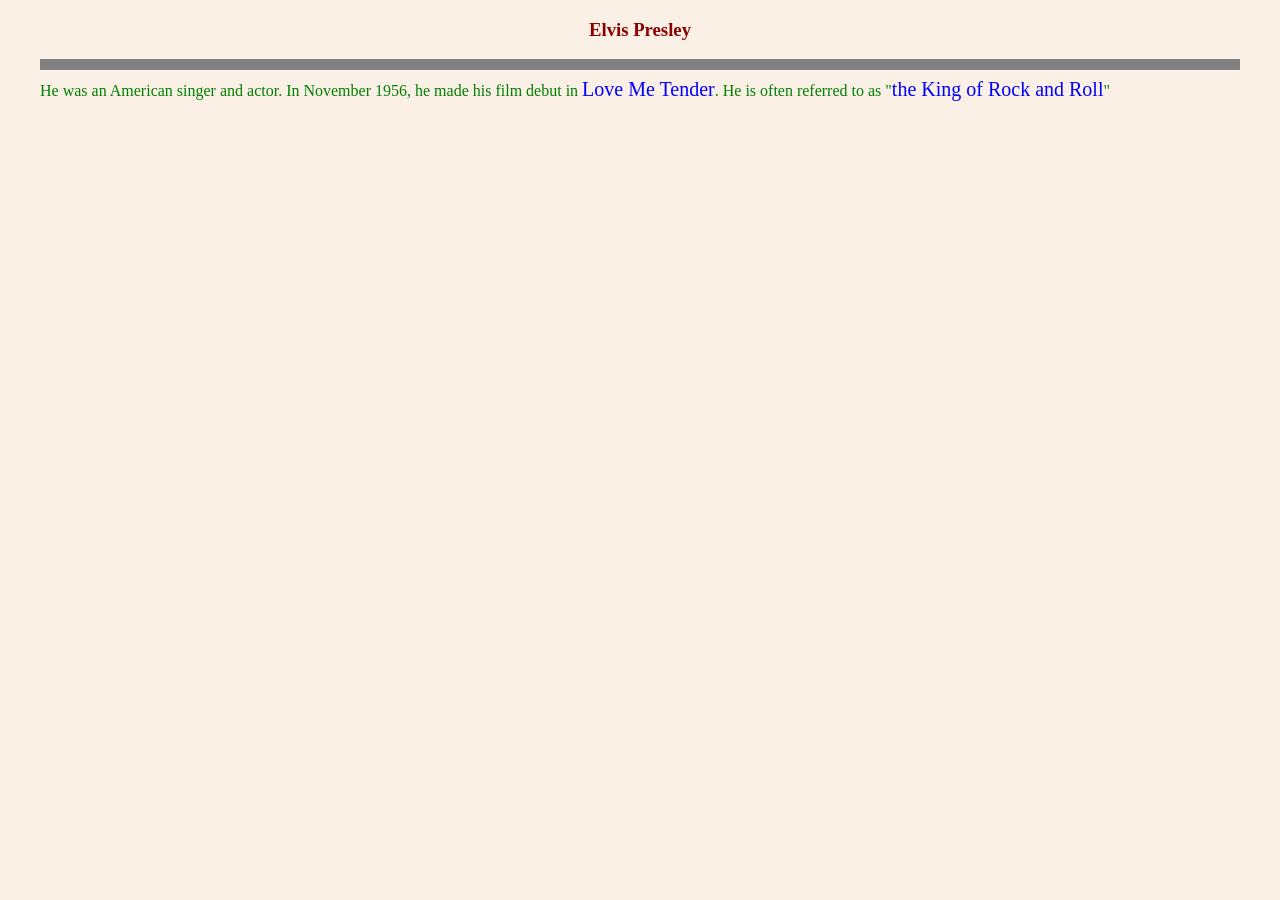
<file: Ch1.html>
<!DOCTYPE html>
<html>
<head>
<meta charset="UTF-8">
<title> 웹 페이지 구성 요소 </title>
<style>
    body{background-color: linen; color: green; margin-left: 40px; margin-right: 40px;}
    h3{text-align: center; color: darkred;}
    hr{height: 5px; border: solid grey; background-color: grey;}
    span{color: blue; font-size: 20px;}
</style>
</head>
<body>
<h3>Elvis Presley</h3>
<hr>
He was an American singer and actor. In November 
1956, he made his film debut in <span>Love Me 
Tender</span>. He is often referred to as
"<span>the King of Rock and Roll</span>"
</body>
</html>
</file>
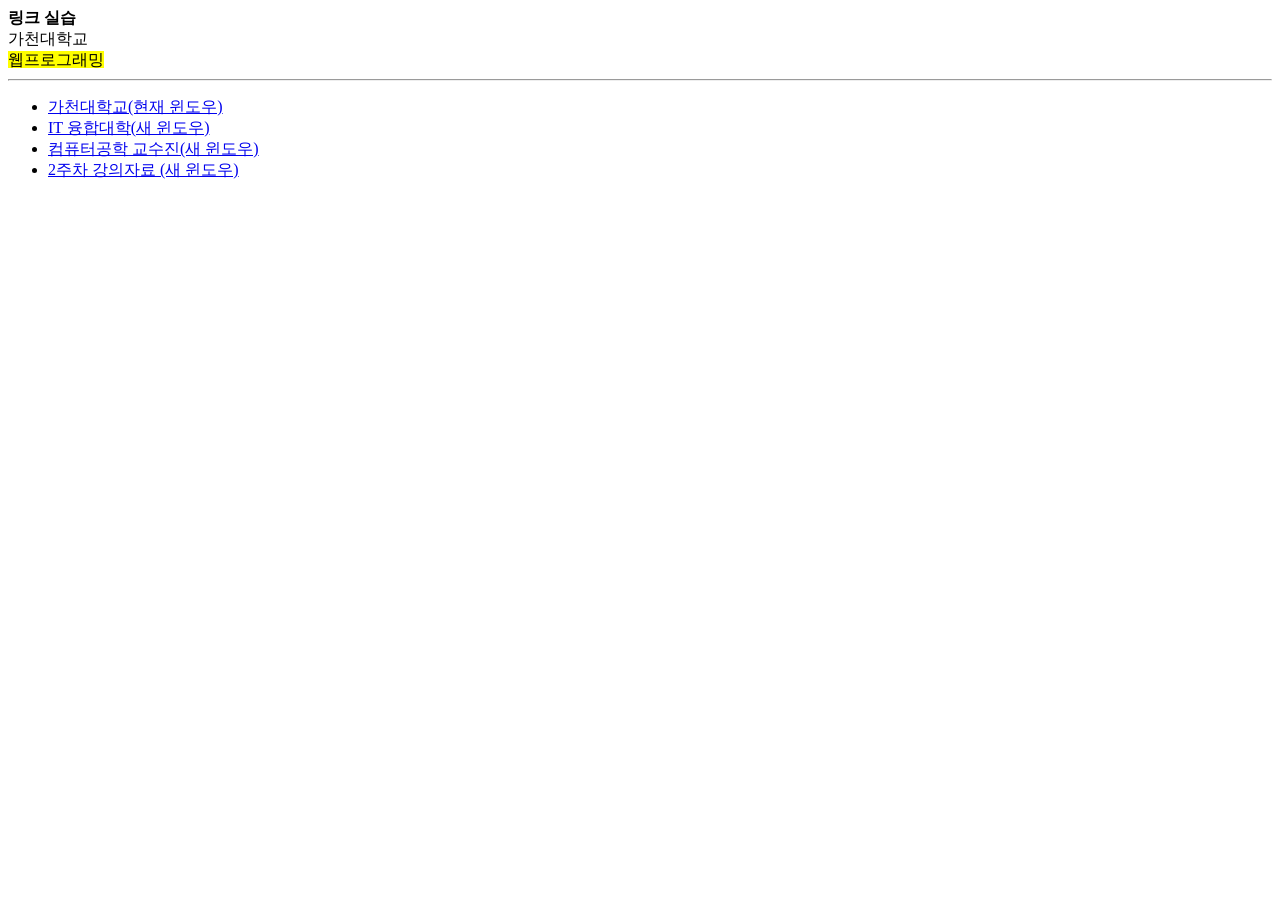
<file: Ch2-3.html>
<!DOCTYPE html>
<html>
    <head>
        <title>2023년 3월 15일</title>
    </head>
    <body>
        <strong>링크 실습</strong><br>
        가천대학교<br>
        <mark>웹프로그래밍</mark> 
        <hr>
        <ul>
            <li><a href="https://www.gachon.ac.kr/kor/index.do" target="_self">가천대학교(현재 윈도우)</a> 
            <li><a href="https://www.gachon.ac.kr/kor/1011/subview.do" target="_blank">IT 융합대학(새 윈도우)</a>
            <li><a href="https://www.gachon.ac.kr/cs/5894/subview.do" target="_blank">컴퓨터공학 교수진(새 윈도우)</a>
            <li><a href="C:\Users\USER\Desktop\가천대\웹프로그래밍\chap2.pdf" target="_blank">2주차 강의자료 (새 윈도우)</a>
        </ul> 
    </body> 
</html>
</file>
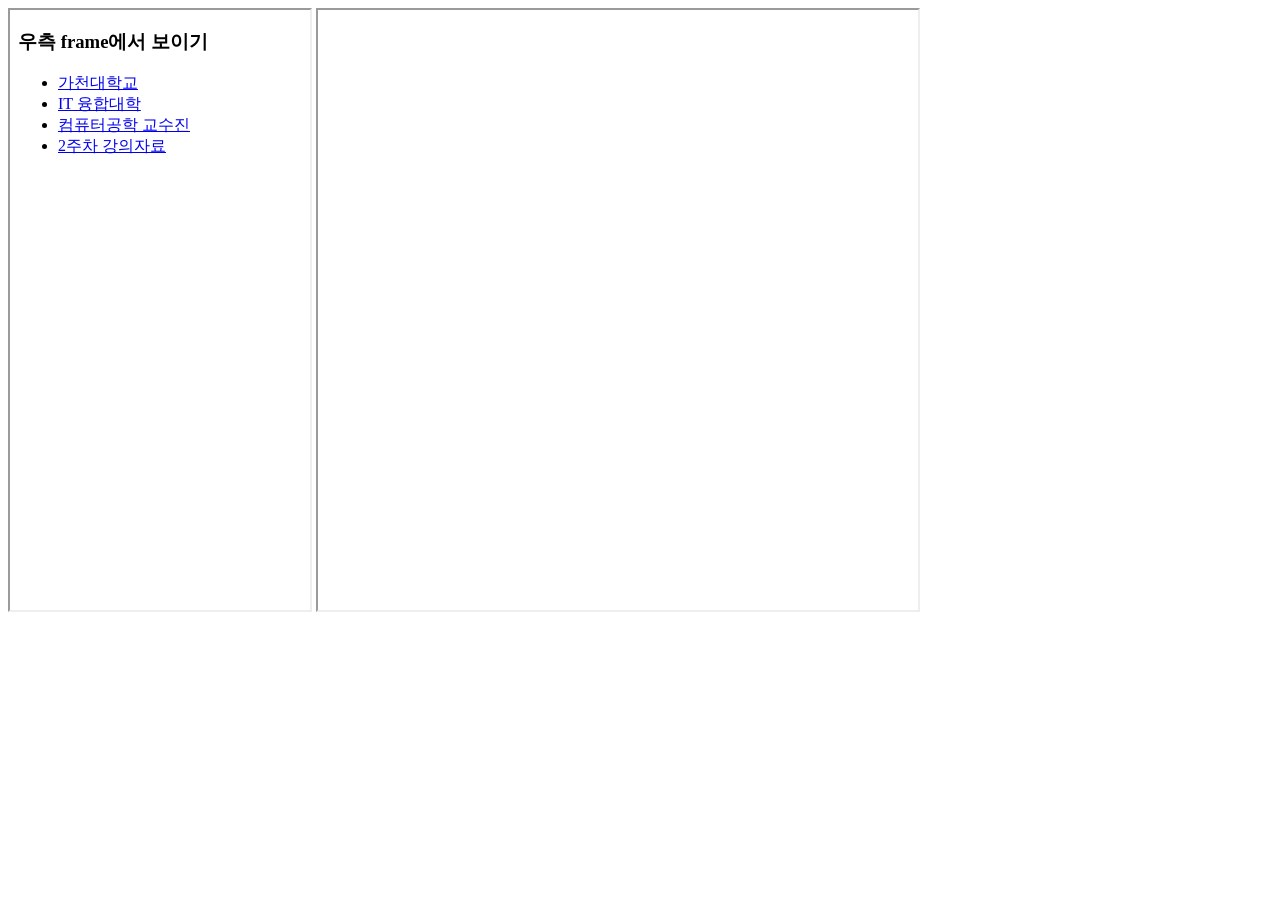
<file: Ch2-5.html>
<!DOCTYPE html>
<html>
    <head>
        <title>2023년 3월 16일 실습</title>
    </head>
    <body>     
        <iframe src="iframe1.html" name="left" width="300" height="600"></iframe> 
        <iframe src="C:\Users\USER\Desktop\가천대\웹프로그래밍\chap2.pdf" name="right" width="600" height="600"></iframe>  
    </body> 
</html>
</file>
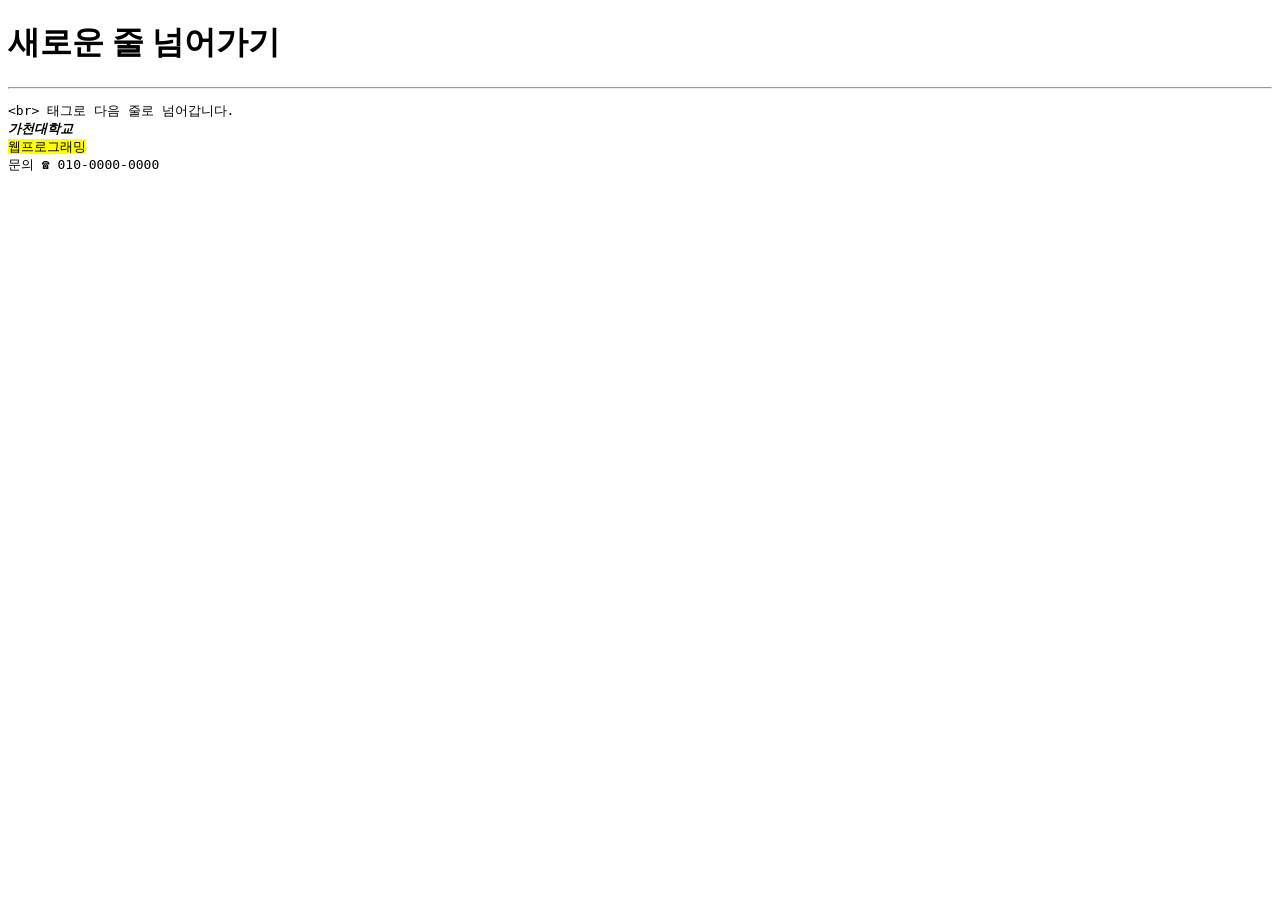
<file: Ch2.html>
<!DOCTYPE html>
<html>
<head>
<meta charset="UTF-8">
<title> 2023년 3월 9일 실습 </title>
</head>
<body>
<h1>새로운 줄 넘어가기</h1>
<hr>
<pre>
&lt;br&gt; 태그로 다음 줄로 넘어갑니다.
<b><i>가천대학교</i></b>
<mark>웹프로그래밍</mark>
문의 &#9742; 010-0000-0000
</pre>
</body>
</html>
</file>
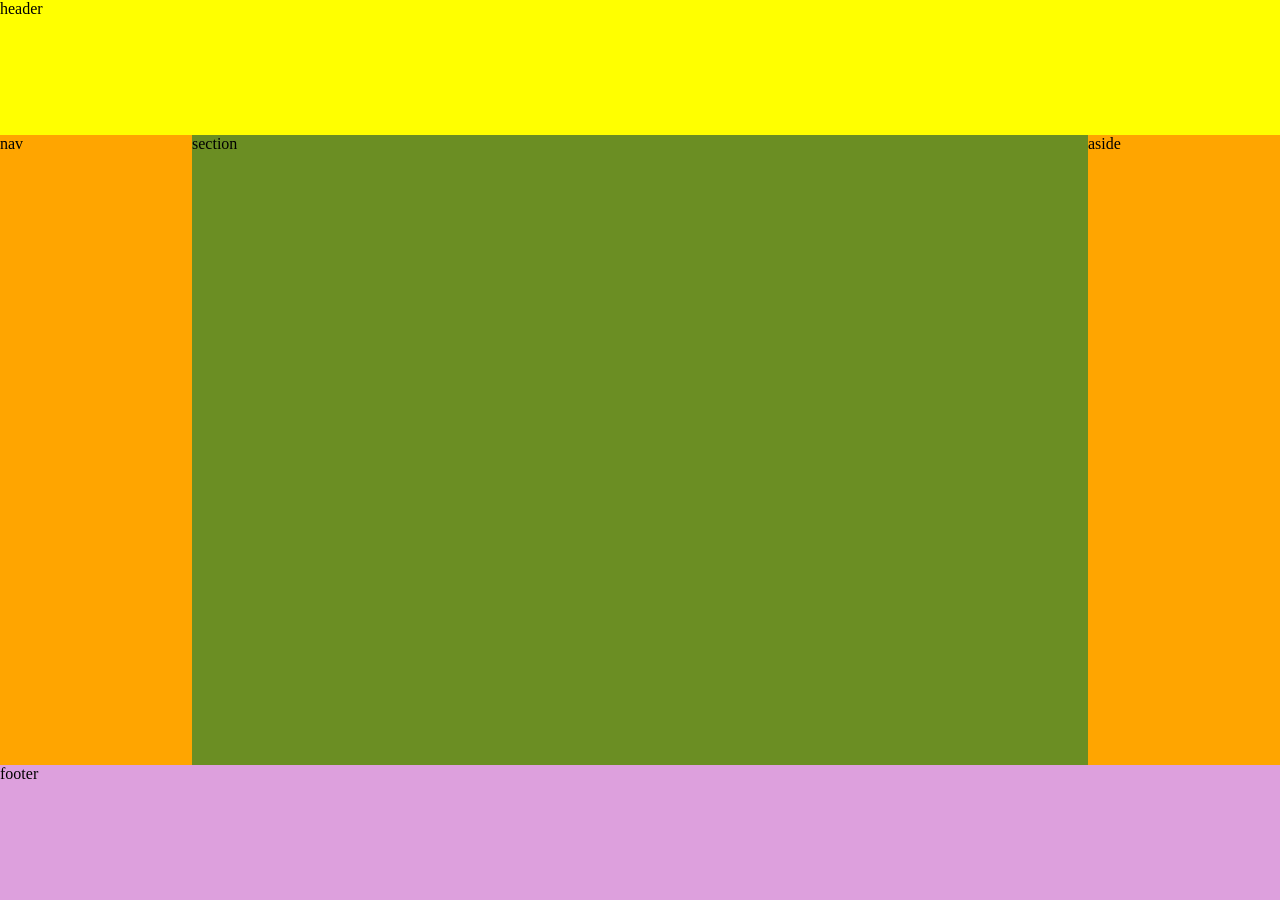
<file: Ch3-1.html>
<!DOCTYPE html>
<html>
    <head>
        <title>HTML5 문서 구조 시멘틱 사용</title>
        <style>
            html,body{margin: 0; padding: 0; height: 100%;}
            .header {width: 100%; height: 15%; background: yellow;}
            .nav {width: 15%; height: 70%; float: left; background: orange;}
            .section {width: 70%; height: 70%; float: left; background: olivedrab;}
            .aside {width: 15%; height: 70%; float: left; background: orange;}
            .footer {width: 100%; height: 15%; clear: both; background: plum;}
        </style>
    </head>
    <body>
        <header class="header">header</header>
        <nav class="nav">nav</nav>
        <section class="section">section</section>
        <aside class="aside">aside</aside>
        <footer class="footer">footer</footer>
    </body>
</html>
</file>
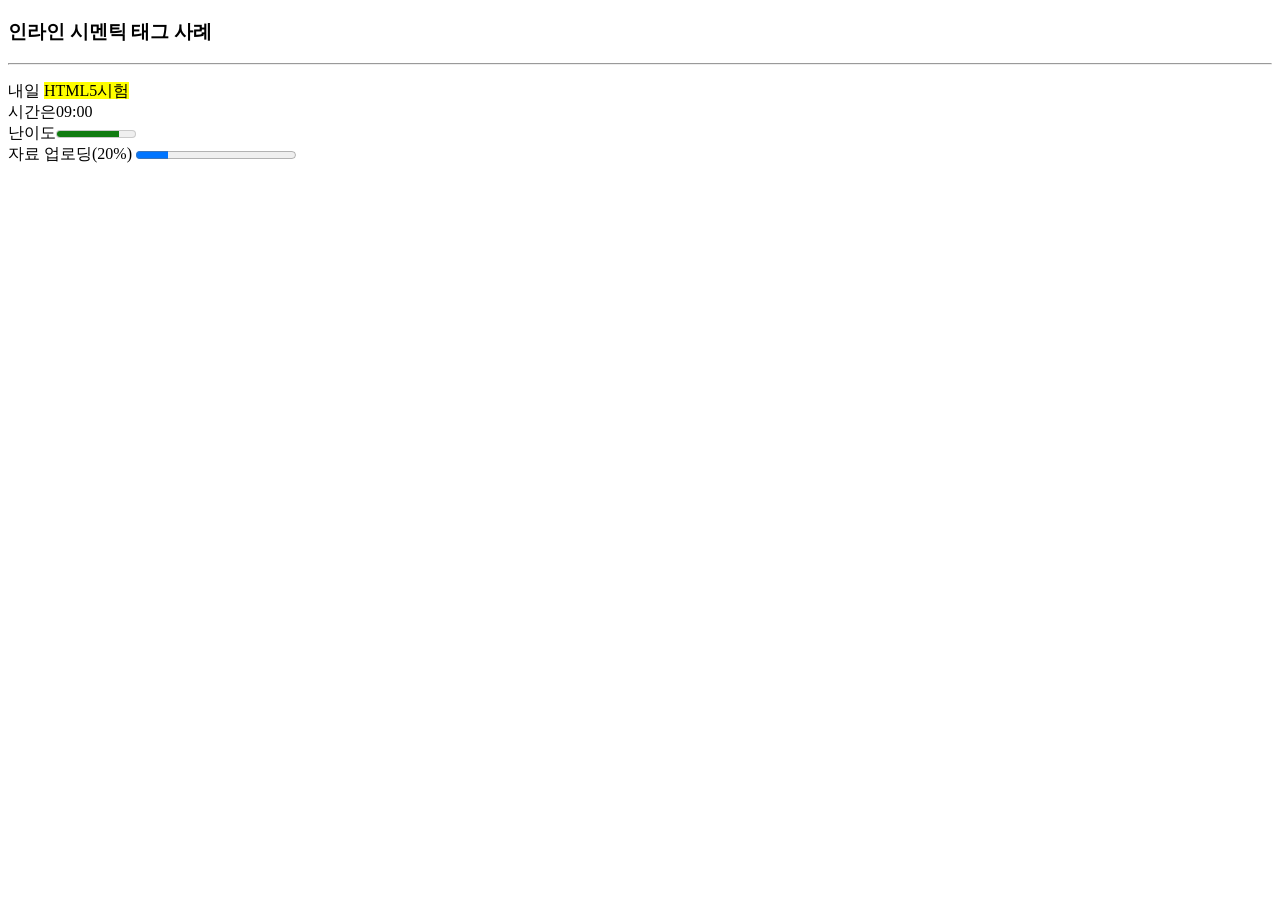
<file: Ch3-2.html>
<!DOCTYPE html>
<html>
    <head>
        <title>인라인 시멘틱 태그</title>
    </head>
    <body>
        <h3>인라인 시멘틱 태그 사례</h3>
        <hr>
        <p>
            내일 <mark>HTML5시험</mark><br>
            시간은<time>09:00</time><br>
            난이도<meter value="0.8">80%</meter><br>
            자료 업로딩(20%)
                <progress value="2" max="10"></progress><br>
        </p>
    </body>
</html>
</file>
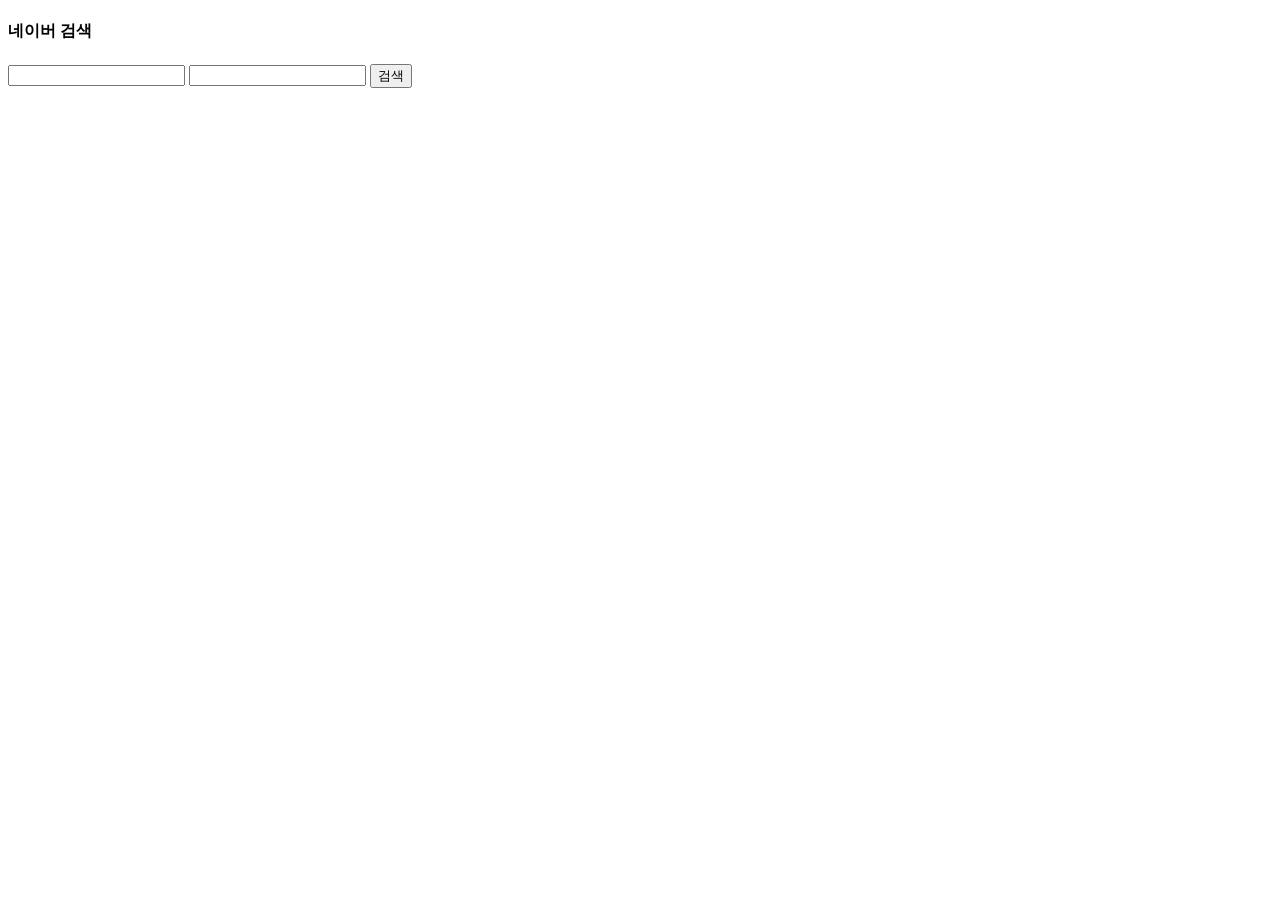
<file: Ch3-3.html>
<!DOCTYPE html>
<html>
    <head>
    </head>
    <body>
    <h4>네이버 검색</h4>
    <form name="sform" 
        action="https://search.naver.com/search.naver" 
        method="get">
        <input name="query" type="text">
        <input name="query1" type="text">
        <input type="submit" value="검색">
    </form>
    </body>
</html>
</file>
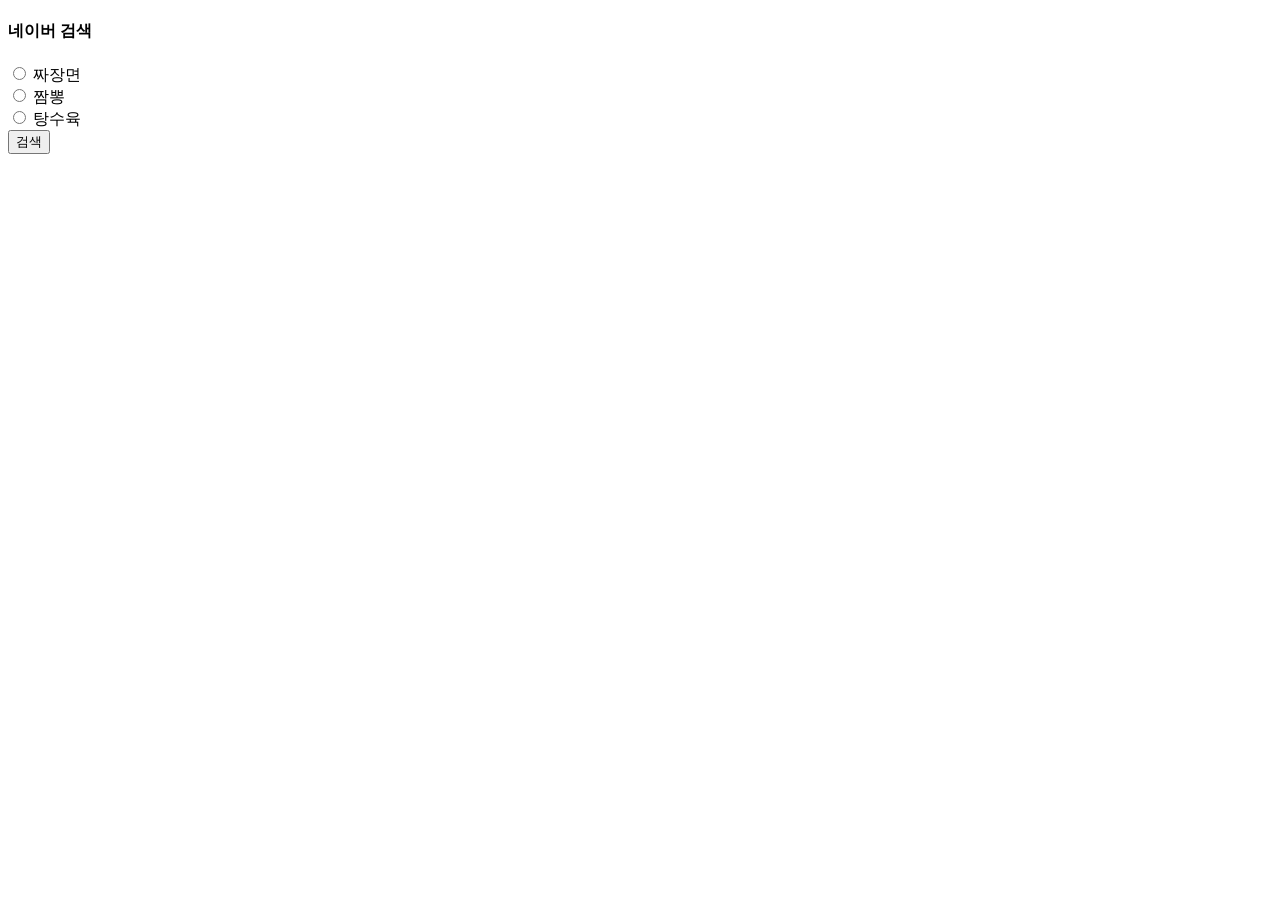
<file: Ch3-4.html>
<!DOCTYPE html>
<html>
    <head>
    </head>
    <body>
    <h4>네이버 검색</h4>
    <form name="sform" 
        action="https://search.naver.com/search.naver" 
        method="get">
        <input type="radio" name="query" value="짜장면" >
        짜장면<br>
        <input type="radio" name="query" value="짬뽕">
        짬뽕<br>
        <input type="radio" name="query" value="탕수육">
        탕수육<br>
        <input type="submit" value="검색">
    </form>
    </body>
</html>
</file>
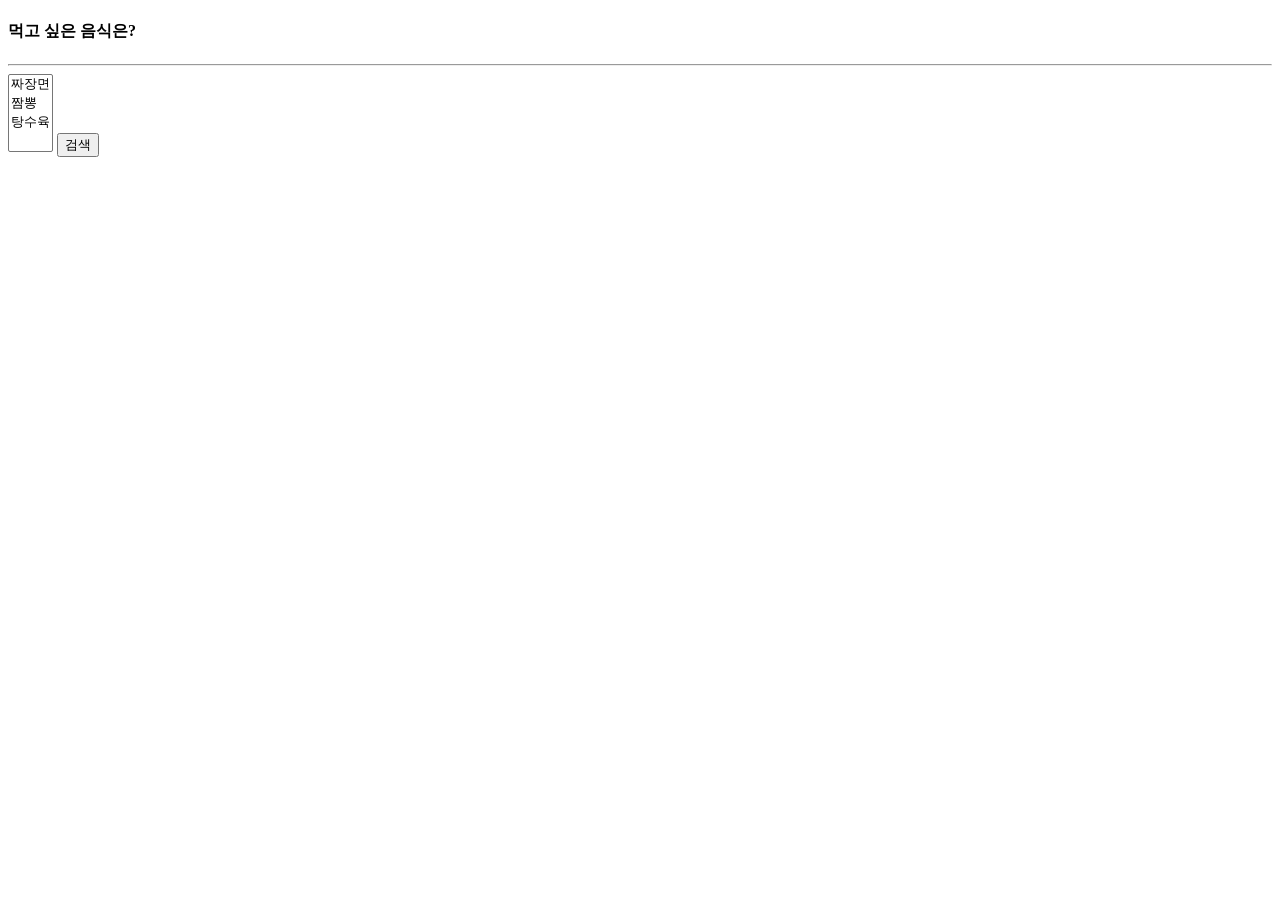
<file: Ch3-5.html>
<!DOCTYPE html>
<html>
    <head>
    </head>
    <body>
    <h4>먹고 싶은 음식은?</h4>
    <hr>
    <form action="https://search.naver.com/search.naver" 
          method="get">
        <select name="query" multiple>
            <option value="짜장면">짜장면</option>
            <option value="짬뽕">짬뽕</option>
            <option value="탕수육">탕수육</option>
        </select>
        <input type="submit" value="검색">
    </form>
    </body>
</html>
</file>
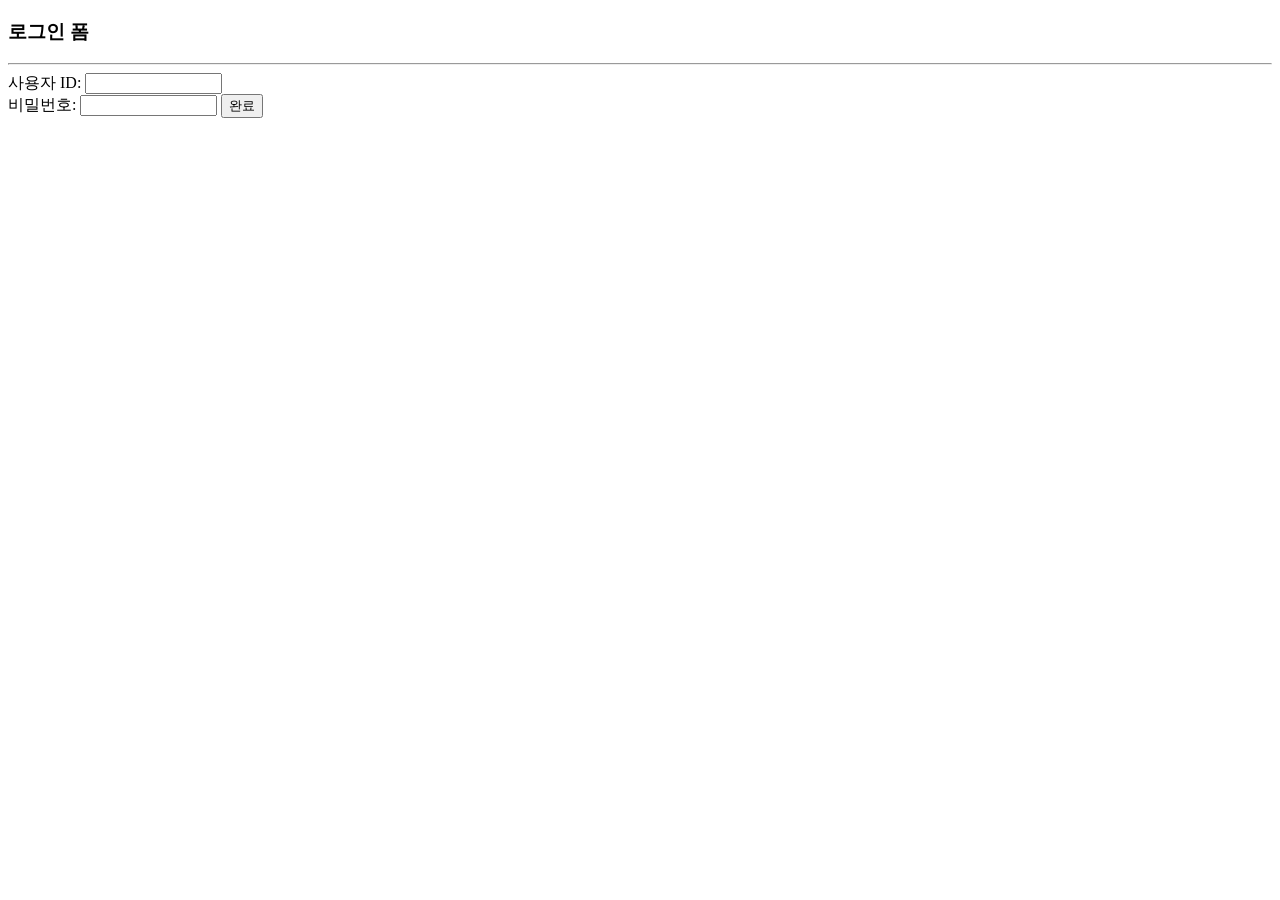
<file: Ch3-6.html>
<!DOCTYPE html>
<html>
    <head>
        <title>로그인 폼</title>
    </head>
    <body>
    <h3>로그인 폼</h3>
    <hr>
    <form name="fo"  
          method="get">
        사용자 ID: <input type="text" size="15" value=""> <br>
        <label for="pass">비밀번호: </label>
        <input id="pass" type="password" size="15" value=""> 
        <input type="submit" value="완료">
    </form>
    </body>
</html>
</file>
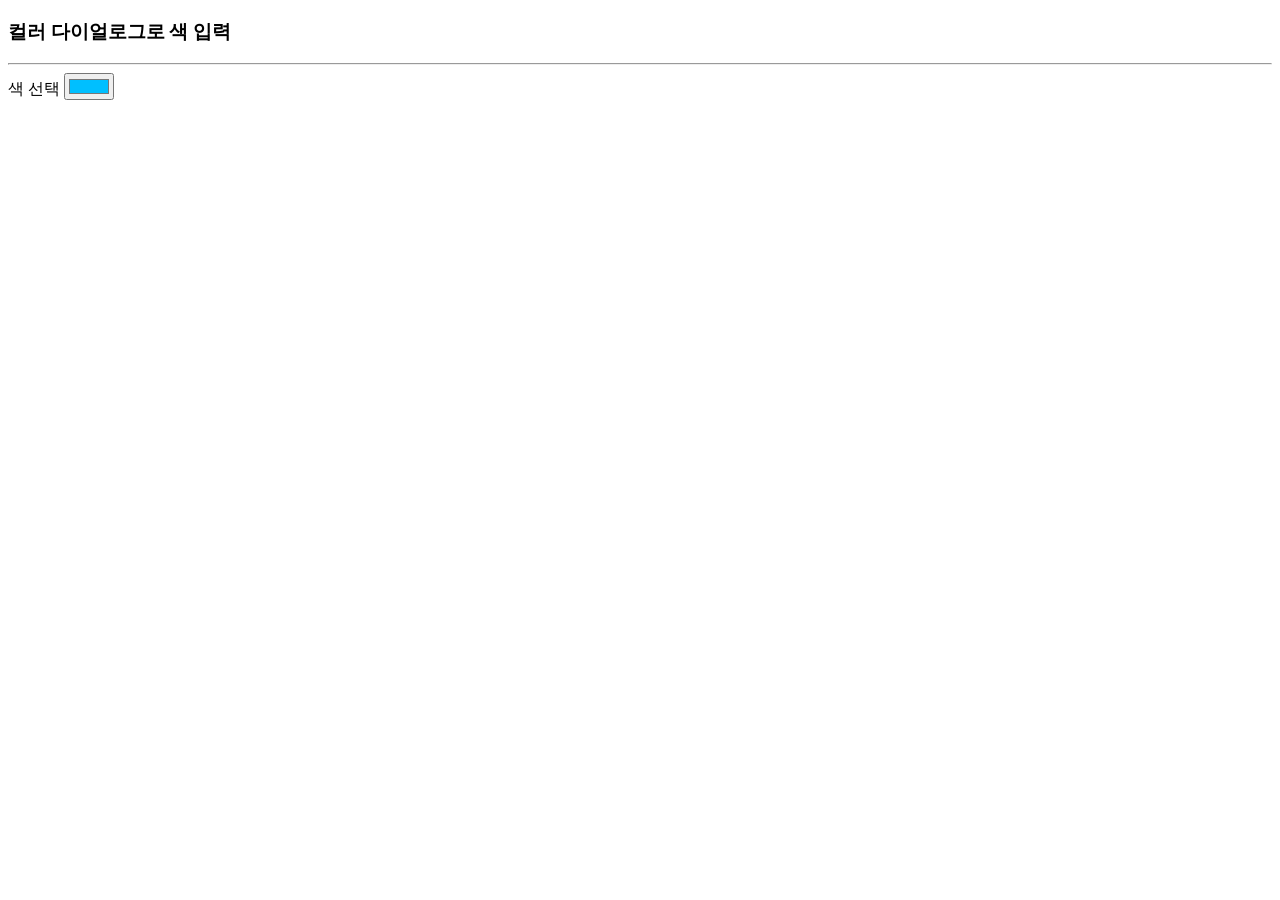
<file: Ch3-7.html>
<!DOCTYPE html>
<html>
    <head>
        <title>색 입력</title>
    </head>
    <body>
    <h3>컬러 다이얼로그로 색 입력</h3>
    <hr>
    <form >
        색 선택
        <input type="color" value="#00bfff" onchange="document.body.style.color=this.value">
    </form>  
    </body>
</html>
</file>
